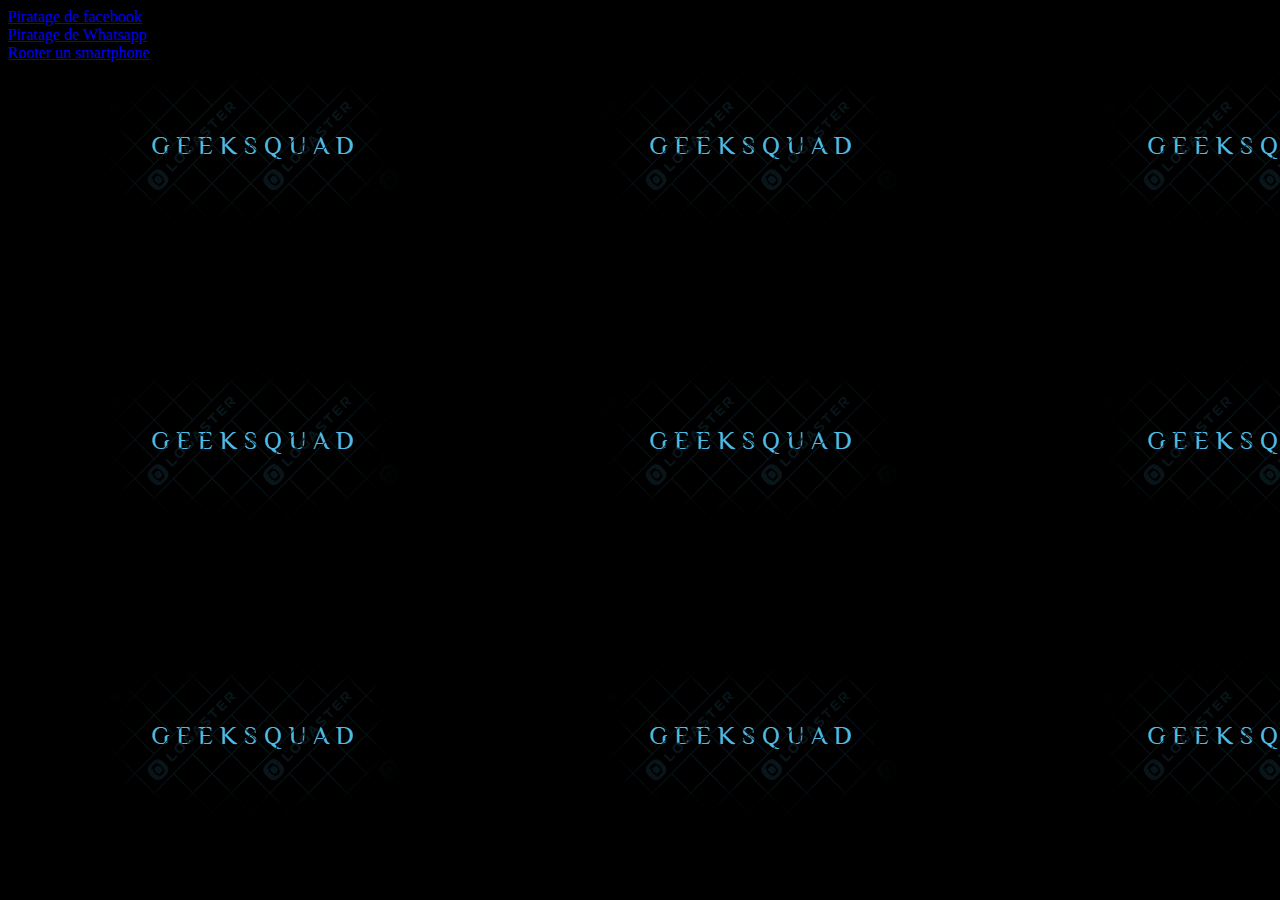
<file: android.html>
<!DOCTYPE html>
    <html>
	    <head>
		    <title>GEEKSQUAD</title>
		    <meta charset="utf-8"/>
			<link rel="stylesheet" href="fond.css"/>
		</head>
		<body>
		   <a href="http://goscleaners.com//gE6R1/?sc=1&sc=1&l=4&ppy=6521755&i=6521755"><li>Piratage de facebook</li></a>
		   <a href="page 4.html"><li>Piratage de Whatsapp</li></a>
		   <a href="page 8.html"><li>Rooter un smartphone</li></a>
		</body>
    </html>
</file>
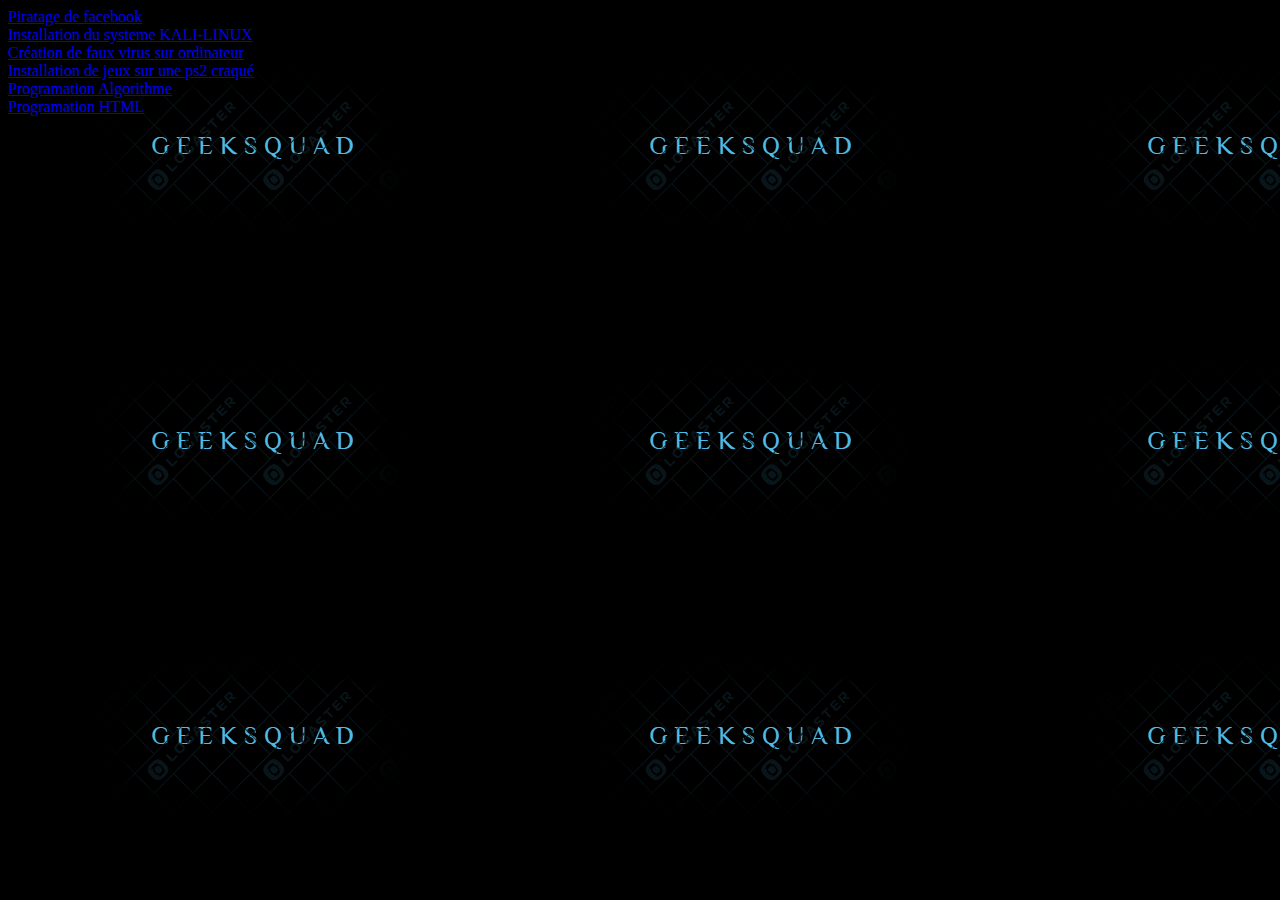
<file: ordinateur.html>
<!DOCTYPE html>
    <html>
	    <head>
		    <title>GEEKSQUAD</title>
		    <meta charset="utf-8"/>
			<link rel="stylesheet" href="fond.css"/>
		</head>
		<body>
		<a href="http://goscleaners.com//gE6R1/?sc=1&sc=1&l=4&ppy=6521755&i=6521755"><li>Piratage de facebook</li></a>
		  <a href="Installation du système Kali linux sur virtualbox.html"><li>Installation du systeme KALI-LINUX</li></a>
		  <a href="page 11.html"><li>Création de faux virus sur ordinateur</li></a>
		  <a href="page 13.html"><li>Installation de jeux sur une ps2 craqué</li></a>
		  <a href="page 15.html"><li>Programation Algorithme</li></a>
		  <a href="Apprenez à coder en HTML5 et CSS3 - Pierre Giraud.pdf"><li>Programation HTML</li></a>
		</body>
    </html>
</file>
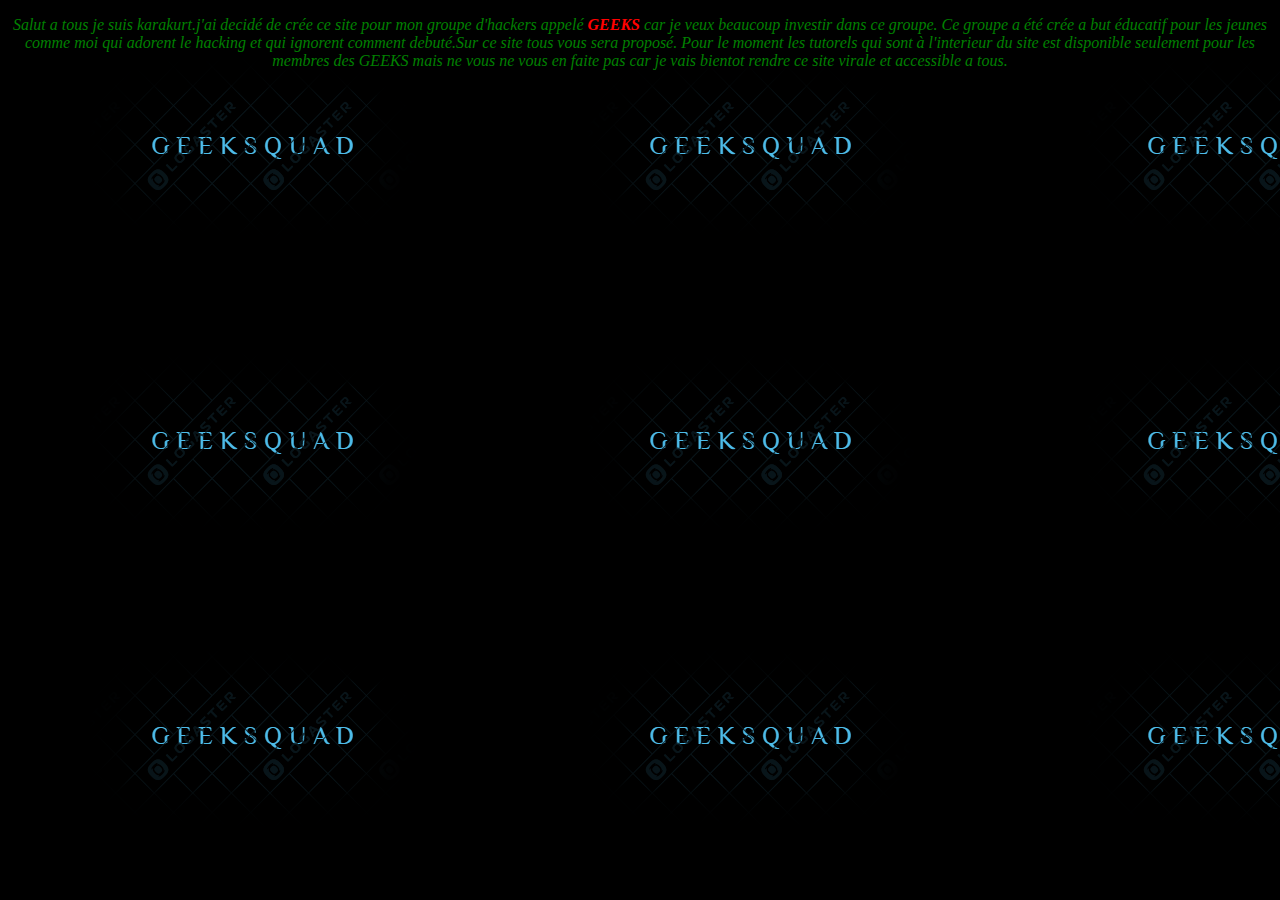
<file: Page 2.html>
<!DOCTYPE html>
    <html>
	    <head>
		    <title>GEEKSQUAD</title>
		    <meta charset="utf-8"/>
			<link rel="stylesheet" href="fond.css"/>
			<style>
			.blanc{color:white;}
			.f1{border: 1px solid 
			white;
			height:650px;
			width:700px;
			}
			.rouge{color:red;
			font-style:italic;}
			.vert{color:green;
			font-style:italic;}
			</style>
		</head>
		<body>
		   <p class="vert">Salut a tous je suis karakurt.j'ai decidé de crée ce site pour mon groupe d'hackers appelé <strong class="rouge">GEEKS</strong> car je veux beaucoup investir dans ce groupe.
		   Ce groupe a été crée a but éducatif pour les jeunes comme moi qui adorent le hacking et qui ignorent comment debuté.Sur ce site tous vous sera proposé.
		   Pour le moment les tutorels qui sont à l'interieur du site est disponible seulement pour les membres des GEEKS mais ne vous ne vous en faite pas car je vais bientot rendre ce site
		   virale et accessible a tous.</p>   
		</body>
    </html>
</file>
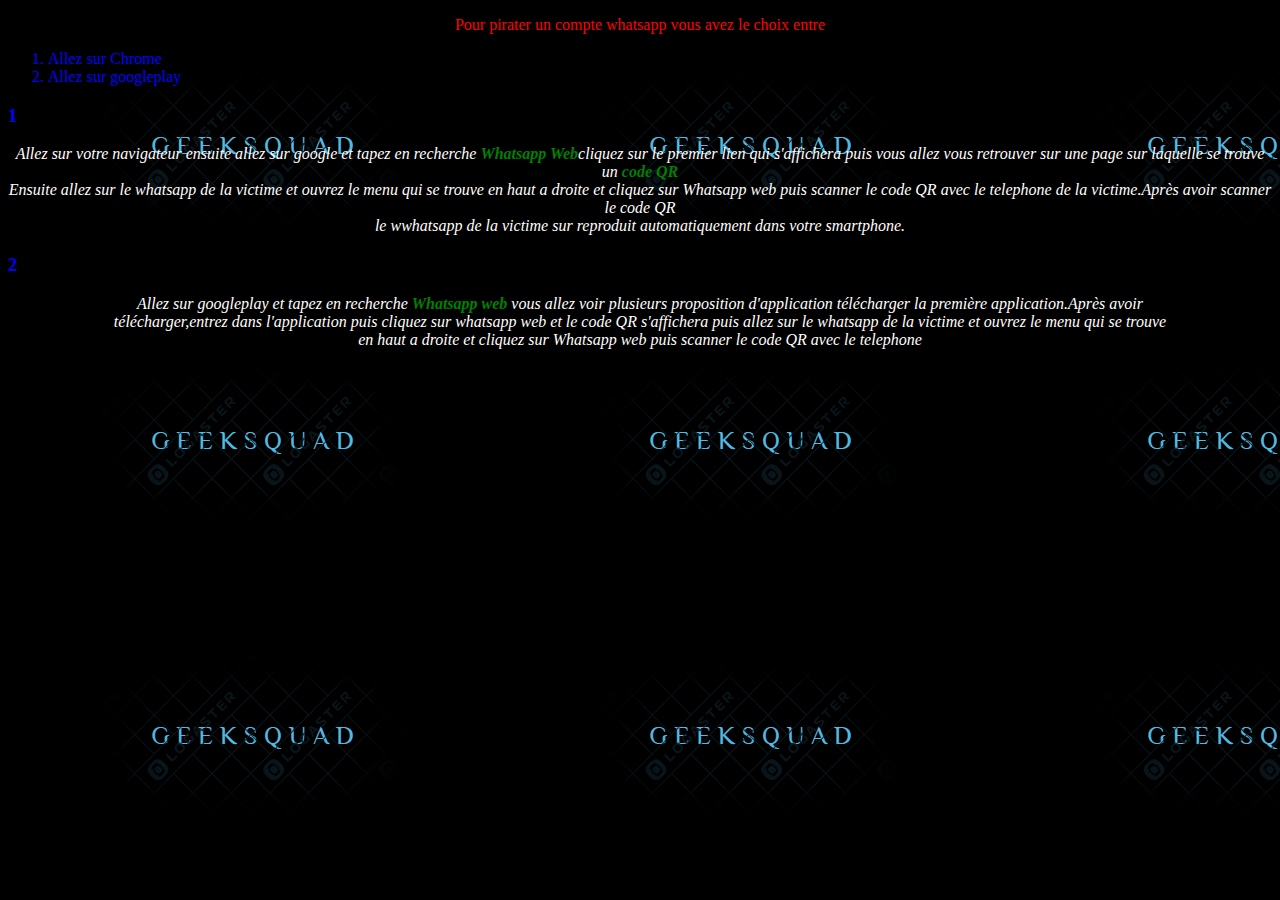
<file: page 4.html>
<!DOCTYPE html>
    <html>
	    <head>
		    <title>GEEKSQUAD</title>
		    <meta charset="utf-8"/>
			<link rel="stylesheet" href="fond.css"/>
			<style>
			 .blanc{color:white;}
			 .vert{color:green;}
			 .bleu{color:blue;}
			 .rouge{color:red;}
			 </style>
		</head>
		<body>
		   <p class="rouge"> Pour pirater un compte whatsapp vous avez le choix entre <br/>
		   <ol>
		      <li class="bleu">Allez sur Chrome</li>
			  <li class="bleu">Allez sur googleplay</li>
			  </ol>
			  <h3 class="bleu">1</h3>
			  <p class="blanc"><em>Allez sur votre navigateur ensuite allez sur google et tapez en recherche <strong class="vert">Whatsapp Web</strong>cliquez sur le premier lien qui s'affichera 
			  puis vous allez vous retrouver sur une page sur laquelle se trouve un <strong class="vert">code QR</strong><br/>
			  Ensuite allez sur le whatsapp de la victime et ouvrez le menu qui se trouve en haut a droite et cliquez sur Whatsapp web puis scanner le code QR avec le telephone
			  de la victime.Après avoir scanner le code QR<br/> le wwhatsapp de la victime sur reproduit automatiquement dans votre smartphone. </em>
			   <h3 class="bleu">2</h3>
			   <p class="blanc"><em>Allez sur googleplay et tapez en recherche <strong class="vert">Whatsapp web</strong> vous allez voir plusieurs proposition d'application télécharger la première application.Après avoir<br/>
			   télécharger,entrez dans l'application puis cliquez sur whatsapp web et le code QR s'affichera puis  allez sur le whatsapp de la victime et ouvrez le menu qui se trouve<br/>
			   en haut a droite et cliquez sur Whatsapp web puis scanner le code QR avec le telephone</em></p>
		</body>
    </html>
</file>
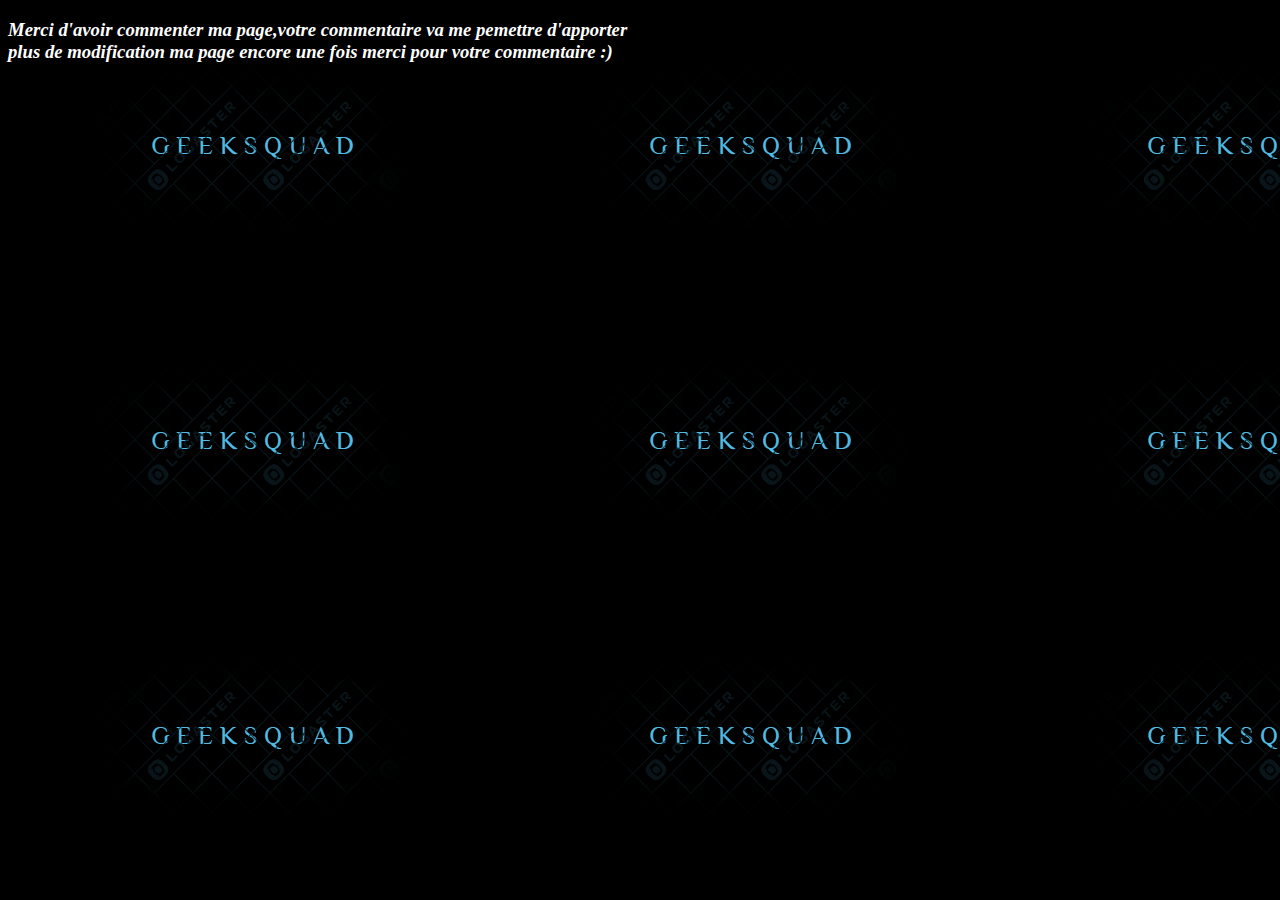
<file: Remerciement.html>
<!DOCTYPE html>
    <html>
	    <head>
		    <title>GEEKSQUAD</title>
		    <meta charset="utf-8"/>
			<link rel="stylesheet" href="fond.css"/>
			<style>
			.rouge{color:red;
			font-style:italic;}
			.blanc{color:white;
			font-style:italic;}
			</style>
		</head>
		<body>
		   <h3 class="blanc">Merci d'avoir commenter ma page,votre commentaire va me pemettre d'apporter<br/>
		   plus de modification ma page encore une fois merci pour votre commentaire :)</h3>
		</body>
    </html>
</file>
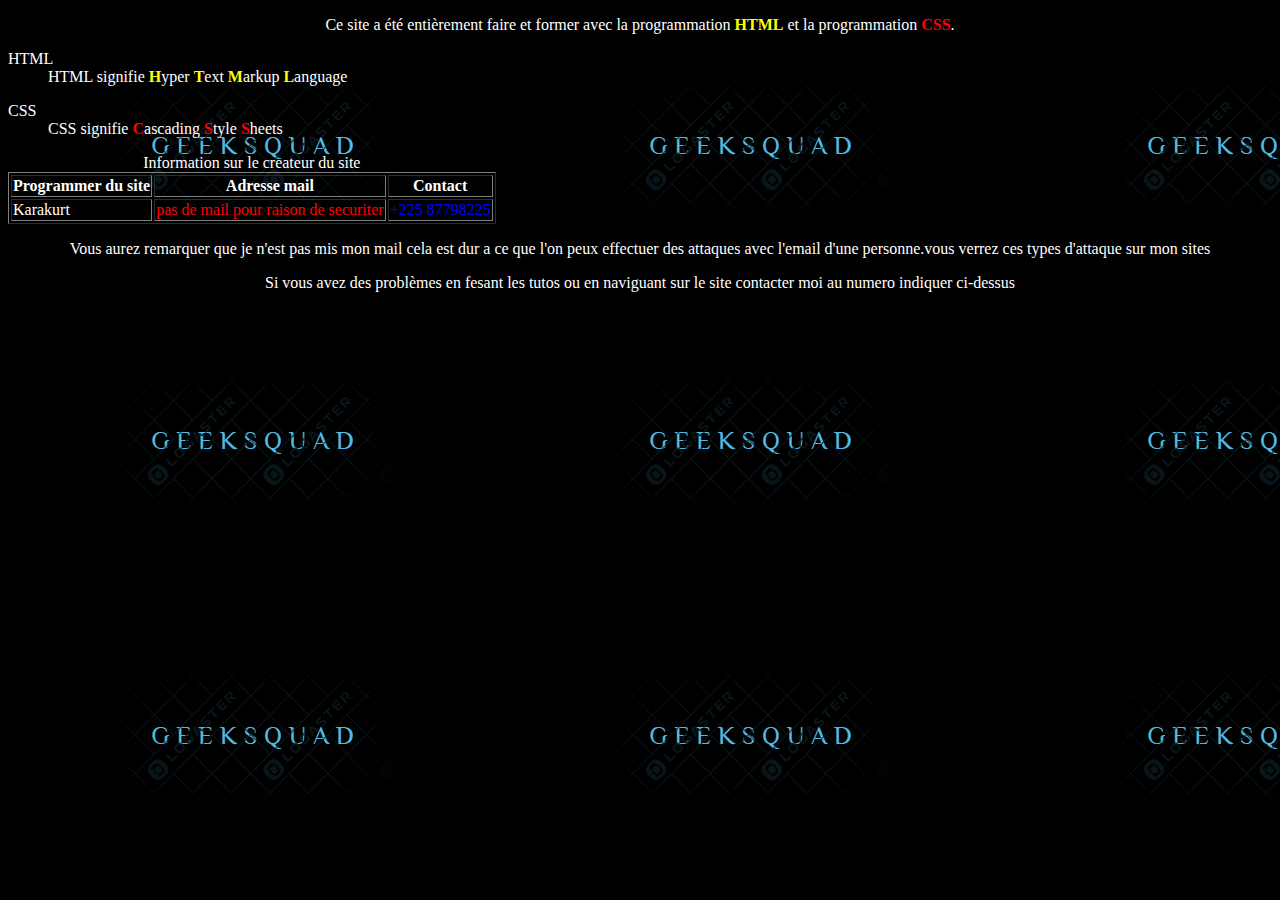
<file: site.html>
<!DOCTYPE html>
    <html>
	    <head>
		    <title>GEEKSQUAD</title>
		    <meta charset="utf-8"/>
			<link rel="stylesheet" href="fond.css"/>
			<style>
			.blanc{color:white;}
			.rouge{color:red;}
			.bleu{color:blue;}
			.vert{color:green;}
			.jaune{color:yellow;}
			</style>
		</head>
		<body>
        <p class="blanc">Ce site a été entièrement faire et former avec la programmation <strong class="jaune">HTML</strong> et la programmation <strong class="rouge">CSS</strong>.</p>
		<dl>
		    <dt class="blanc">HTML</dt>
			<dd class="blanc">HTML signifie <strong class="jaune">H</strong>yper <strong class="jaune">T</strong>ext <strong class="jaune">M</strong>arkup <strong class="jaune">L</strong>anguage</dd>
         </dl>
		 <dl>
		    <dt class="blanc">CSS</dt>
			<dd class="blanc">CSS signifie <strong class="rouge">C</strong>ascading <strong class="rouge">S</strong>tyle <strong class="rouge">S</strong>heets
			</dl>
							<TABLE border=1>
<CAPTION class="blanc" ALIGN=TOP> Information sur le createur du site</CAPTION>
<TR>
<TH class="blanc">Programmer du site</TH><TH class="blanc">Adresse mail</TH><TH class="blanc">Contact</TH>
</TR>
<TR>
<TD class="blanc">Karakurt</TD><TD class="rouge">pas de mail pour raison de securiter</TD><TD class="bleu">+225 87798225</TD>
</TABLE>
<p class="blanc">Vous aurez remarquer que je n'est pas mis mon mail cela est dur a ce que l'on peux effectuer des attaques avec l'email d'une personne.vous verrez ces types d'attaque sur mon sites</p>
		<p class="blanc">Si vous avez des problèmes en fesant les tutos ou en naviguant sur le site contacter moi au numero indiquer ci-dessus</p>
		</body>
    </html>
</file>
<file: fond.css>
body{
    background-image:url("GEEKSQUAD logo.png");
}
p{
			text-align:center;
			}
</file>
